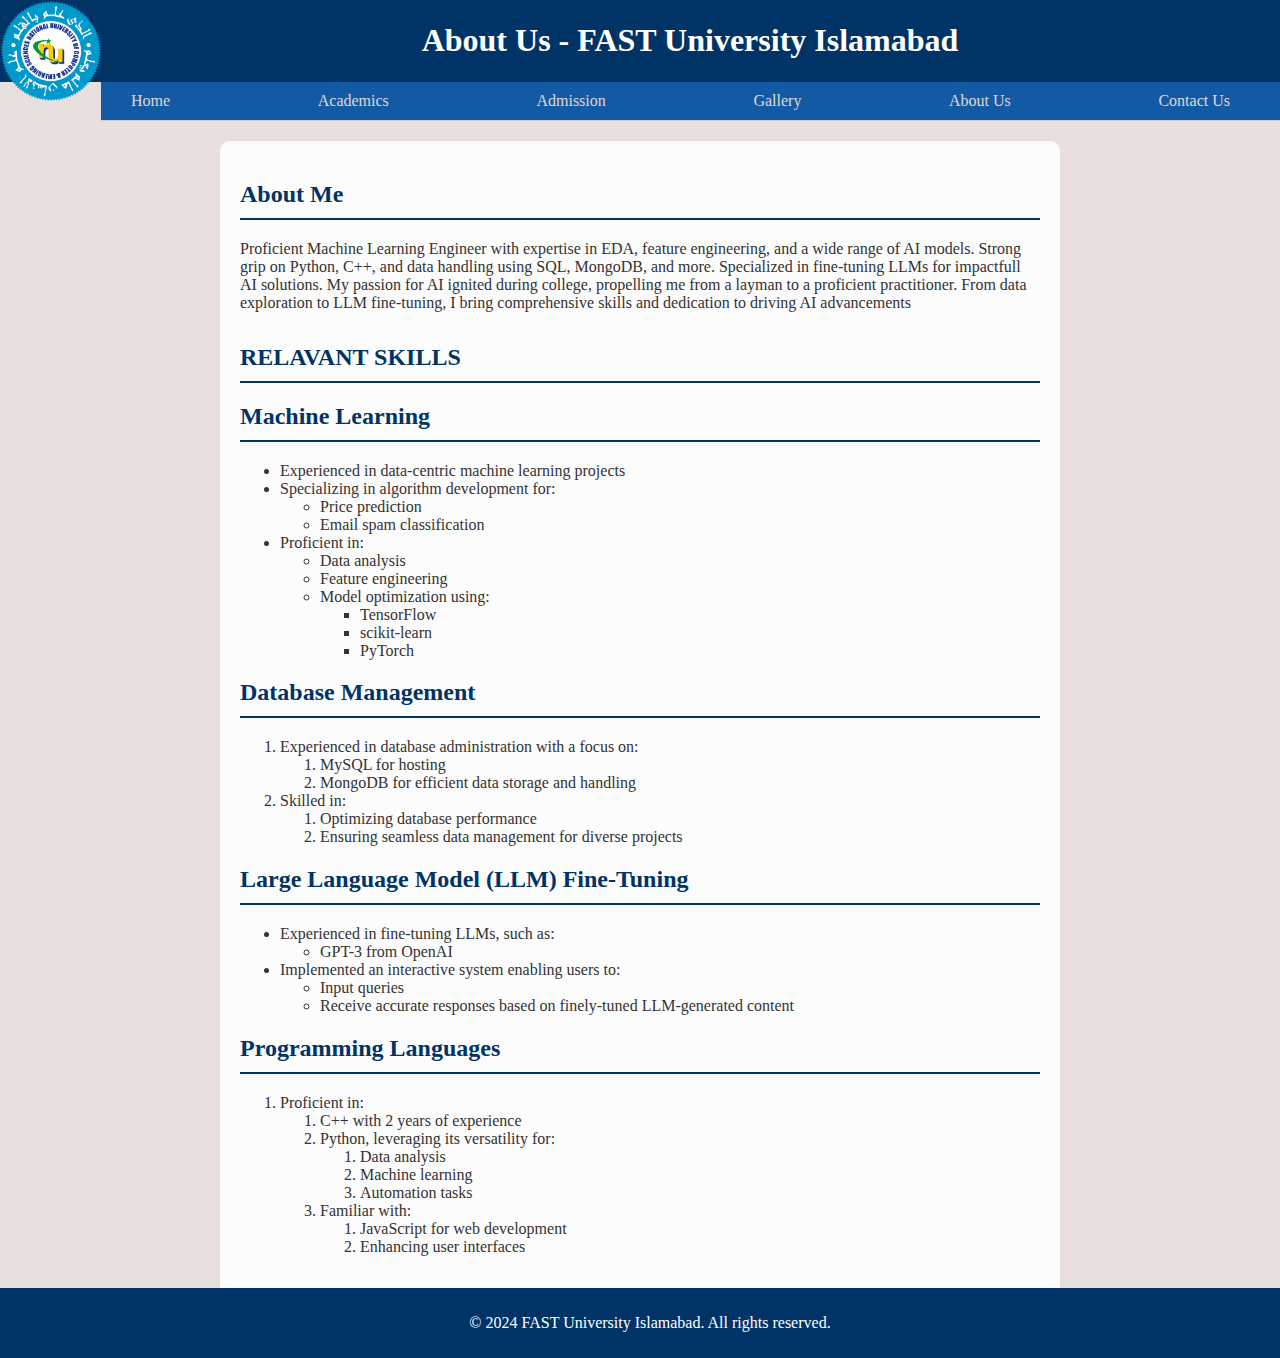
<file: about_us.html>
<!DOCTYPE html>
<html lang="en">
<head>
    <meta charset="UTF-8">
    <meta name="viewport" content="width=device-width, initial-scale=1.0">
    <title>About Us - FAST University Islamabad</title>
    <link rel="stylesheet" href="nav.css">
    <style>
        body {
            background-color: #e8dfdf;
            font-family: 'Times New Roman', Times, serif, sans-serif;
            background-size: cover;
            background-attachment: fixed;
            background-position: center;
            color: #333;
            margin: 0;
            padding: 0;
        }

        .header {
            background-color: #003366;
            color: #fff;
            padding: 1px;
            text-align: center;
        }

        .content {
            padding: 20px;
            max-width: 800px;
            margin: 20px auto;
            background-color: rgba(255, 255, 255, 0.9);
            border-radius: 10px;
        }

        .about-section {
            margin-bottom: 2rem;
        }

        .about-section h2 {
            color: #003366;
            border-bottom: 2px solid #003366;
            padding-bottom: 10px;
        }

        .team-grid {
            display: grid;
            grid-template-columns: repeat(auto-fit, minmax(250px, 1fr));
            gap: 20px;
            margin-top: 2rem;
        }

        .profile {
            background-color: #f0f0f0;
            border-radius: 10px;
            padding: 1.5rem;
            box-shadow: 0 2px 5px rgba(0, 0, 0, 0.1);
        }

        .profile h3 {
            color: #003366;
            margin-bottom: 0.5rem;
        }

        .profile h4 {
            color: #666;
            margin-top: 0;
        }

        .footer {
            background-color: #003366;
            color: #fff;
            text-align: center;
            padding: 10px;
            width: 100%;
            position: absolute;
            left: 0;
        }
    </style>
</head>
<body>
    <div class="header">
        <img src="National_University_of_Computer_and_Emerging_Sciences_logo.png" alt="FAST University Logo" width="100" height="100" align="left">
        <h1>About Us - FAST University Islamabad</h1>
    </div>
    <nav>
        <ul>
            <li><a href="index.html">Home</a></li>
            <li><a href="academics.html">Academics</a></li>
            <li><a href="admission.html">Admission</a></li>
            <li><a href="gallery.html">Gallery</a></li>
            <li><a href="about_us.html">About Us</a></li>
            <li><a href="contact_us.html">Contact Us</a></li>
        </ul>
    </nav>

    <div class="content">
        <div class="about-section">
            <h2>About Me</h2>
            <p>Proficient Machine Learning Engineer with expertise in EDA, feature engineering, and a wide range of AI models. Strong grip on Python, C++, and data handling using SQL, MongoDB, and more. Specialized in fine-tuning LLMs for impactfull AI solutions. My passion for AI ignited during college, propelling me from a layman to a proficient practitioner. From data exploration to LLM fine-tuning, I bring comprehensive skills and dedication to driving AI advancements</p>
        </div>
        
        <div class="about-section">
            <h2>RELAVANT SKILLS</h2>
            <h2>Machine Learning</h2>
    <ul class="unordered-list">
        <li>Experienced in data-centric machine learning projects</li>
        <li>Specializing in algorithm development for:</li>
        <ul class="unordered-list">
            <li>Price prediction</li>
            <li>Email spam classification</li>
        </ul>
        <li>Proficient in:</li>
        <ul class="unordered-list">
            <li>Data analysis</li>
            <li>Feature engineering</li>
            <li>Model optimization using:</li>
            <ul class="unordered-list">
                <li>TensorFlow</li>
                <li>scikit-learn</li>
                <li>PyTorch</li>
            </ul>
        </ul>
    </ul>

    <h2>Database Management</h2>
    <ol class="ordered-list">
        <li>Experienced in database administration with a focus on:</li>
        <ol class="ordered-list">
            <li>MySQL for hosting</li>
            <li>MongoDB for efficient data storage and handling</li>
        </ol>
        <li>Skilled in:</li>
        <ol class="ordered-list">
            <li>Optimizing database performance</li>
            <li>Ensuring seamless data management for diverse projects</li>
        </ol>
    </ol>

    <h2>Large Language Model (LLM) Fine-Tuning</h2>
    <ul class="unordered-list">
        <li>Experienced in fine-tuning LLMs, such as:</li>
        <ul class="unordered-list">
            <li>GPT-3 from OpenAI</li>
        </ul>
        <li>Implemented an interactive system enabling users to:</li>
        <ul class="unordered-list">
            <li>Input queries</li>
            <li>Receive accurate responses based on finely-tuned LLM-generated content</li>
        </ul>
    </ul>

    <h2>Programming Languages</h2>
    <ol class="ordered-list">
        <li>Proficient in:</li>
        <ol class="ordered-list">
            <li>C++ with 2 years of experience</li>
            <li>Python, leveraging its versatility for:</li>
            <ol class="ordered-list">
                <li>Data analysis</li>
                <li>Machine learning</li>
                <li>Automation tasks</li>
            </ol>
            <li>Familiar with:</li>
            <ol class="ordered-list">
                <li>JavaScript for web development</li>
                <li>Enhancing user interfaces</li>
            </ol>
        </ol>
    </ol>
        </div>

    <footer class="footer">
        <p>&copy; 2024 FAST University Islamabad. All rights reserved.</p>
    </footer>
</body>
</html>
</file>
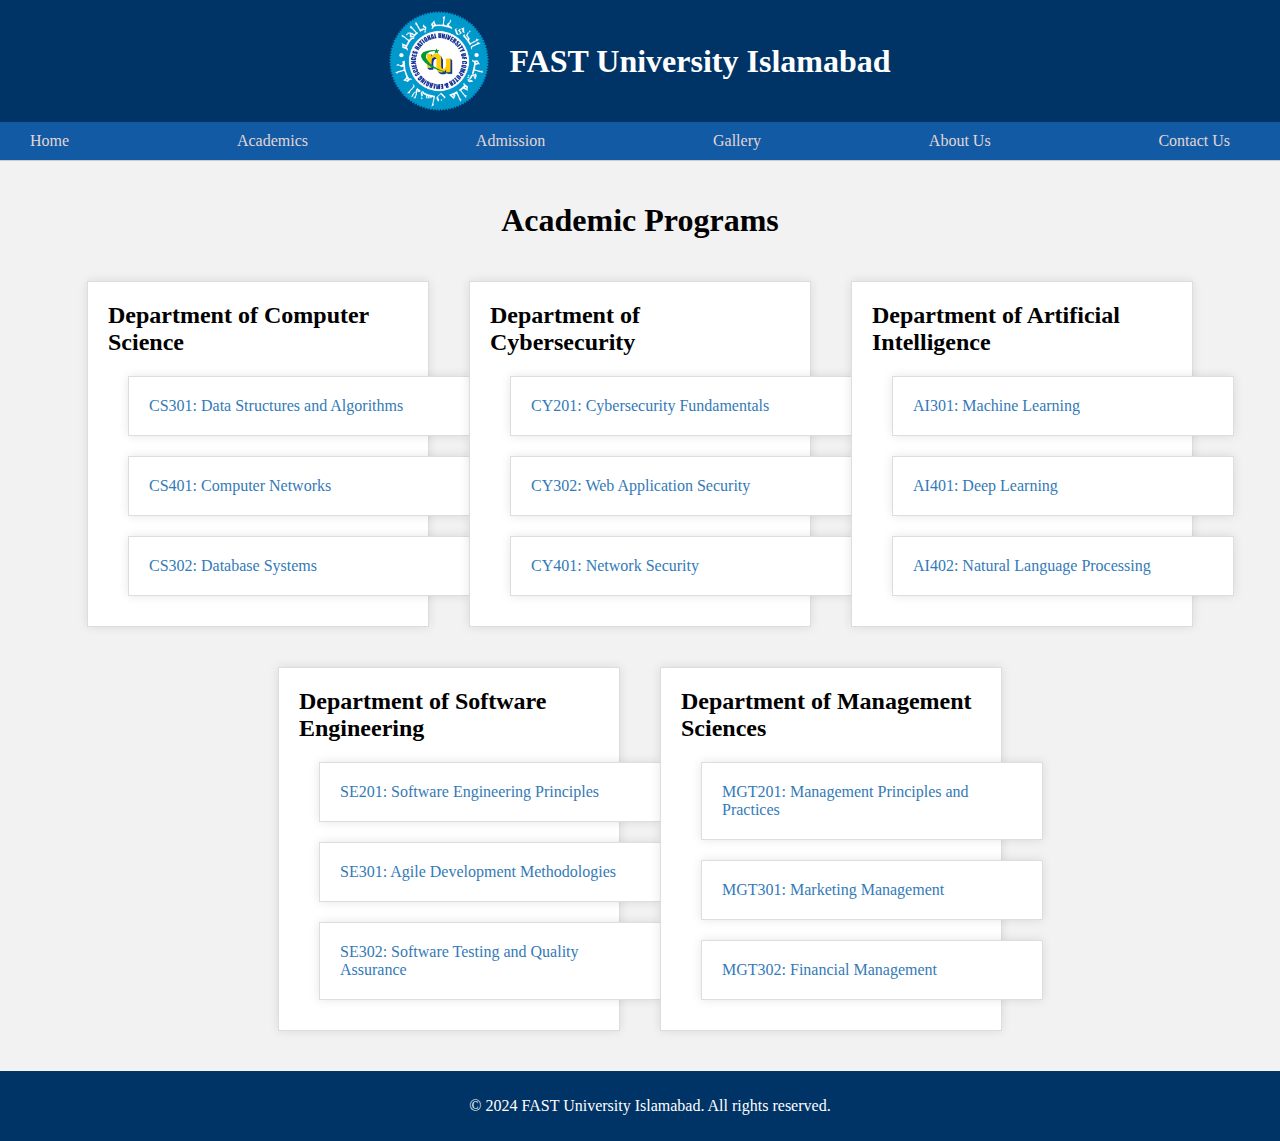
<file: academics.html>
<!DOCTYPE html>
<html lang="en">
<head>
    <link rel="stylesheet" href="nav.css">
    <title>Academics</title>
    <style>
        body {
            background-color: #f2f2f2;
            font-family: 'Times New Roman', Times, serif, sans-serif;
            margin: 0;
            padding: 0;
        }

        .header {
            background-color: #003366;
            color: #fff;
            padding: 1px;
            text-align: center;
            height: 120px;
            display: flex;
            justify-content: center;
            align-items: center;
        }

        .header img {
            width: 100px;
            height: 100px;
            margin-right: 20px;
        }
        .content {
            display: flex;
            flex-direction: column;
            align-items: center;
            padding: 20px;
        }

        .department-list {
            list-style: none;
            padding: 0;
            margin: 0;
            display: flex;
            flex-wrap: wrap;
            justify-content: center;
        }

        .department-list li {
            margin: 20px;
            width: 300px;
            background-color: #fff;
            padding: 20px;
            border: 1px solid #ddd;
            box-shadow: 0 0 10px rgba(0, 0, 0, 0.1);
        }

        .department-list li h2 {
            margin-top: 0;
        }

        .course-list {
            list-style: none;
            padding: 0;
            margin: 0;
        }

        .course-list li {
            margin-bottom: 10px;
        }

        .course-list a {
            text-decoration: none;
            color: #337ab7;
        }

        .course-list a:hover {
            color: #23527c;
        }

        .footer {
            background-color: #003366;
            color: #fff;
            text-align: center;
            padding: 10px;
            bottom: 0;
            width: 100%;
        }
    </style>
</head>
<body>
    <div class="header">
        <img src="National_University_of_Computer_and_Emerging_Sciences_logo.png" alt="FAST University Logo">
        <h1>FAST University Islamabad</h1>
    </div>
    <nav>
        <ul>
            <li><a href="index.html">Home</a></li>
            <li><a href="academics.html">Academics</a></li>
            <li><a href="admission.html">Admission</a></li>
            <li><a href="gallery.html">Gallery</a></li>
            <li><a href="about_us.html">About Us</a></li>
            <li><a href="contact_us.html">Contact Us</a></li>
        </ul>
    </nav>
    <div class="content">
        <h1>Academic Programs</h1>
        <ul class="department-list">
            <li>
                <h2>Department of Computer Science</h2>
                <ul class="course-list">
                    <li><a href="data_structures.html">CS301: Data Structures and Algorithms</a></li>
                    <li><a href="computer-science/computer-networks.html">CS401: Computer Networks</a></li>
                    <li><a href="computer-science/database-systems.html">CS302: Database Systems</a></li>
                </ul>
            </li>
            <li>
                <h2>Department of Cybersecurity</h2>
                <ul class="course-list">
                    <li><a href="cybersecurity/fundamentals.html">CY201: Cybersecurity Fundamentals</a></li>
                    <li><a href="cybersecurity/web-application-security.html">CY302: Web Application Security</a></li>
                    <li><a href="cybersecurity/network-security.html">CY401: Network Security</a></li>
                </ul>
            </li>
            <li>
                <h2>Department of Artificial Intelligence</h2>
                <ul class="course-list">
                    <li><a href="ai/machine-learning.html">AI301: Machine Learning</a></li>
                    <li><a href="ai/deep-learning.html">AI401: Deep Learning</a></li>
                    <li><a href="ai/natural-language-processing.html">AI402: Natural Language Processing</a></li>
                </ul>
            </li>
            <li>
                <h2>Department of Software Engineering</h2>
                <ul class="course-list">
                    <li><a href="software-engineering/principles.html">SE201: Software Engineering Principles</a></li>
                    <li><a href="software-engineering/agile-methodologies.html">SE301: Agile Development Methodologies</a></li>
                    <li><a href="software-engineering/software-testing.html">SE302: Software Testing and Quality Assurance</a></li>
                </ul>
            </li>
            <li>
                <h2>Department of Management Sciences</h2>
                <ul class="course-list">
                    <li><a href="management/principles.html">MGT201: Management Principles and Practices</a></li>
                    <li><a href="management/marketing.html">MGT301: Marketing Management</a></li>
                    <li><a href="management/finance.html">MGT302: Financial Management</a></li>
                </ul>
            </li>
        </ul>
    </div>
    
    <div class="footer">
        <p>&copy; 2024 FAST University Islamabad. All rights reserved.</p>
    </div>
</body>
</html>
</file>
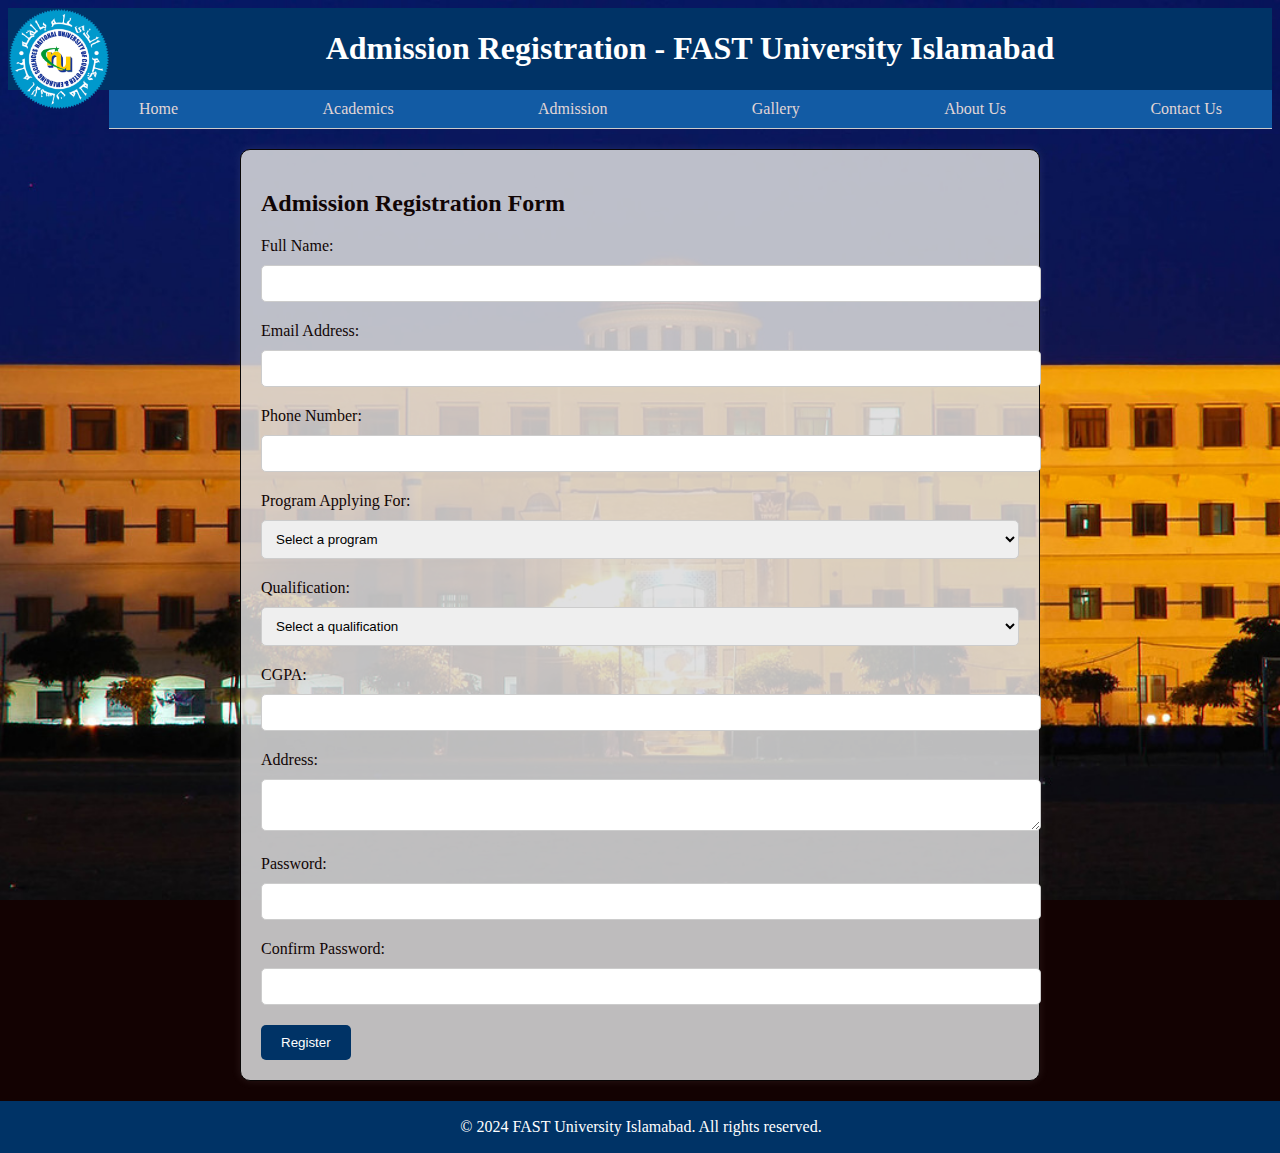
<file: admission.html>
<!DOCTYPE html>
<html>
<head>
  <title>Admission Registration - FAST University Islamabad</title>
  <link rel="stylesheet" href="nav.css">
  <style>
    /* Same styles as before */
    body {
      background-color: #130202;
      font-family: 'Times New Roman', Times, serif, sans-serif;
      background-image: url('pic.jpg');
      background-size: cover;
      background-attachment: fixed;
      background-position: center;
      color: #110505;
    }

    .header {
      background-color: #003366;
      color: #fff;
      padding: 1px;
      text-align: center;
    }

    .content {
      padding: 20px;
      max-width: 800px;
      margin: 0 auto;
    }

    .form-container {
      background-color: #dbdbdcdb;
      padding: 20px;
      border: 1px solid #090606;
      border-radius: 10px;
      box-shadow: 0 0 10px rgba(235, 229, 229, 0.1);
    }

    .form-label {
      display: block;
      margin-bottom: 10px;
    }

    .form-input {
      width: 100%;
      padding: 10px;
      margin-bottom: 20px;
      border: 1px solid #ccc;
      border-radius: 5px;
    }

    .form-input:focus {
      border-color: black;
      box-shadow: 0 0 10px rgba(0, 0, 0, 0.1);
    }

    .form-button {
      background-color: #003366;
      color: #fff;
      padding: 10px 20px;
      border: none;
      border-radius: 5px;
      cursor: pointer;
    }

    .form-button:hover {
      background-color: #002255;
    }

    .footer {
      background-color: #003366;
      color: #fff;
      text-align: center;
      padding: 1px;
      width: 100vw;
      left: 0;
      position: absolute;
    }
  </style>
</head>
<body>
  <div class="header">
    <img src="National_University_of_Computer_and_Emerging_Sciences_logo.png" alt="FAST University Logo" width="100" height="100" align="left">
    <h1>Admission Registration - FAST University Islamabad</h1>
  </div>
  <nav>
    <ul>
      <li><a href="index.html">Home</a></li>
      <li><a href="academics.html">Academics</a></li>
      <li><a href="admission.html">Admission</a></li>
      <li><a href="gallery.html">Gallery</a></li>
      <li><a href="about_us.html">About Us</a></li>
      <li><a href="contact_us.html">Contact Us</a></li>
    </ul>
  </nav>

  <div class="content">
    <div class="form-container">
      <h2>Admission Registration Form</h2>
      <form>
        <div class="form-group">
          <label for="name" class="form-label">Full Name:</label>
          <input type="text" id="name" class="form-input" required>
        </div>
        <div class="form-group">
          <label for="email" class="form-label">Email Address:</label>
          <input type="email" id="email" class="form-input" required>
        </div>
        <div class="form-group">
          <label for="phone" class="form-label">Phone Number:</label>
          <input type="tel" id="phone" class="form-input" required>
        </div>
        <div class="form-group">
          <label for="program" class="form-label">Program Applying For:</label>
          <select id="program" class="form-input" required>
            <option value="">Select a program</option>
            <option value="BS Computer Science">BS Computer Science</option>
            <option value="BS Software Engineering">BS Software Engineering</option>
            <option value="BS IT">BS IT</option>
            <!-- Add more options here -->
          </select>
        </div>
        <div class="form-group">
          <label for="qualification" class="form-label">Qualification:</label>
          <select id="qualification" class="form-input" required>
            <option value="">Select a qualification</option>
            <option value="Matric">Matric</option>
            <option value="Intermediate">Intermediate</option>
            <option value="Bachelor's">Bachelor's</option>
            <!-- Add more options here -->
          </select>
        </div>
        <div class="form-group">
          <label for="cgpa" class="form-label">CGPA:</label>
          <input type="number" id="cgpa" class="form-input" required>
        </div>
        <div class="form-group">
          <label for="address" class="form-label">Address:</label>
          <textarea id="address" class="form-input" required></textarea>
        </div>
        <div class="form-group">
          <label for="password" class="form-label">Password:</label>
          <input type="password" id="password" class="form-input" required>
        </div>
        <div class="form-group">
          <label for="confirm-password" class="form-label">Confirm Password:</label>
          <input type="password" id="confirm-password" class="form-input" required>
        </div>
        <button type="submit" class="form-button">Register</button>
      </form>
    </div>
  </div>

  <footer class="footer">
    <p>&copy; 2024 FAST University Islamabad. All rights reserved.</p>
  </footer>
</body>
</html>
</file>
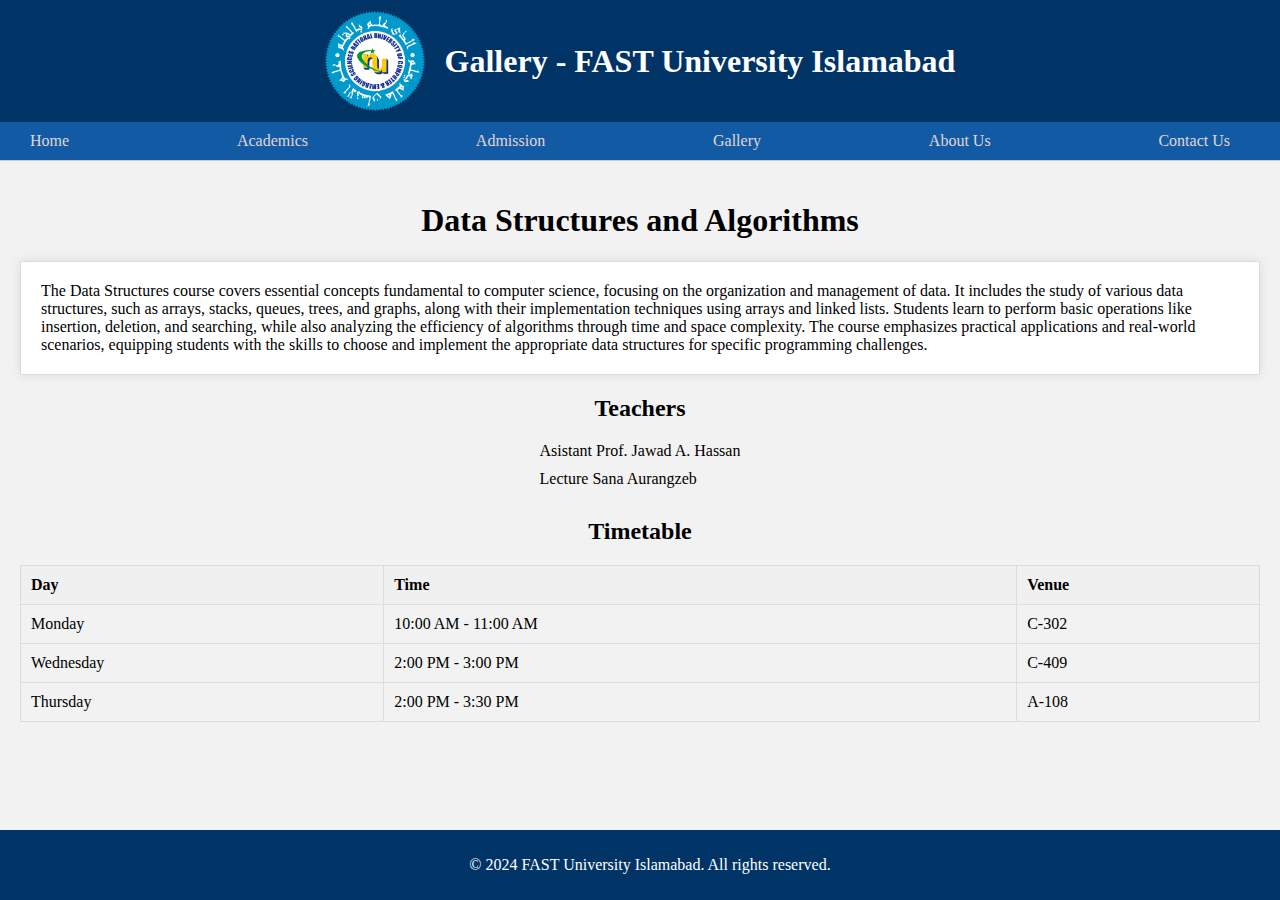
<file: data_structures.html>
<!DOCTYPE html>
<html lang="en">
<head>
    <link rel="stylesheet" href="nav.css">
    <title>Academics</title>
    <style>
        body {
            background-color: #f2f2f2;
            font-family: 'Times New Roman', Times, serif, sans-serif;
            margin: 0;
            padding: 0;
        }

        .header {
            background-color: #003366;
            color: #fff;
            padding: 1px;
            text-align: center;
            height: 120px;
            display: flex;
            justify-content: center;
            align-items: center;
        }

        .header img {
            width: 100px;
            height: 100px;
            margin-right: 20px;
        }

        .content {
            display: flex;
            flex-direction: column;
            align-items: center;
            padding: 20px;
        }

        .course-description {
            padding: 20px;
            background-color: #fff;
            border: 1px solid #ddd;
            box-shadow: 0 0 10px rgba(0, 0, 0, 0.1);
        }

        .teacher-list {
            list-style: none;
            padding: 0;
            margin: 0;
        }

        .teacher-list li {
            margin-bottom: 10px;
        }

        .timetable {
            border-collapse: collapse;
            width: 100%;
        }

        .timetable th, .timetable td {
            border: 1px solid #ddd;
            padding: 10px;
            text-align: left;
        }

        .timetable th {
            background-color: #f0f0f0;
        }

        .footer {
            background-color: #003366;
            color: #fff;
            text-align: center;
            padding: 10px;
            position: fixed;
            bottom: 0;
            width: 100%;
        }
    </style>
</head>
<body>
    <div class="header">
        <img src="National_University_of_Computer_and_Emerging_Sciences_logo.png" alt="FAST University Logo">
        <h1>Gallery - FAST University Islamabad</h1>
    </div>
    <nav>
        <ul>
            <li><a href="index.html">Home</a></li>
            <li><a href="academics.html">Academics</a></li>
            <li><a href="admission.html">Admission</a></li>
            <li><a href="gallery.html">Gallery</a></li>
            <li><a href="about_us.html">About Us</a></li>
            <li><a href="contact_us.html">Contact Us</a></li>
        </ul>
</nav>
    <div class="content">
        <h1>Data Structures and Algorithms</h1>
        <div class="course-description">
            The Data Structures course covers essential concepts fundamental to computer science, focusing on the organization and management of data. It includes the study of various data structures, such as arrays, stacks, queues, trees, and graphs, along with their implementation techniques using arrays and linked lists. Students learn to perform basic operations like insertion, deletion, and searching, while also analyzing the efficiency of algorithms through time and space complexity. The course emphasizes practical applications and real-world scenarios, equipping students with the skills to choose and implement the appropriate data structures for specific programming challenges.
        </div>
        <h2>Teachers</h2>
        <ul class="teacher-list">
            <li>Asistant Prof. Jawad A. Hassan</li>
            <li>Lecture Sana Aurangzeb</li>
        </ul>
        <h2>Timetable</h2>
        <table class="timetable">
            <tr>
                <th>Day</th>
                <th>Time</th>
                <th>Venue</th>
            </tr>
            <tr>
                <td>Monday</td>
                <td>10:00 AM - 11:00 AM</td>
                <td>C-302</td>
            </tr>
            <tr>
                <td>Wednesday</td>
                <td>2:00 PM - 3:00 PM</td>
                <td>C-409</td>
            </tr>
            <tr>
                <td>Thursday</td>
                <td>2:00 PM - 3:30 PM</td>
                <td>A-108</td>
            </tr>
        </table>
        <br><br><br>
    </div>
    <div class="footer">
        <p>&copy; 2024 FAST University Islamabad. All rights reserved.</p>
    </div>
</body>
</html>
</file>
<file: nav.css>
nav ul {
        list-style: none;
        margin: 0;
        padding: 0;
        display: flex;
        justify-content: space-between;
        background-color: #125ba4; 
        border-bottom: 1px solid #ccc;
        padding: 10px; 
      }
      
      nav li 
      {
        margin-right: 20px;
      }
      
      nav a 
      {
        color: hsl(0, 15%, 86%);
        text-decoration: none;
        padding: 10px 20px; /* added padding to make buttons larger */
        border-radius: 1px; /* added rounded corners */
        transition: background-color 0.2s ease; /* added transition effect */
      }
      
      nav a:hover 
      {
        background-color: #071034; /* added hover background color */
        color: #f8f5f5;
      }
      
      nav a.active 
      {
        background-color: #333; /* added active background color */
        color: #fff;
      }
</file>
